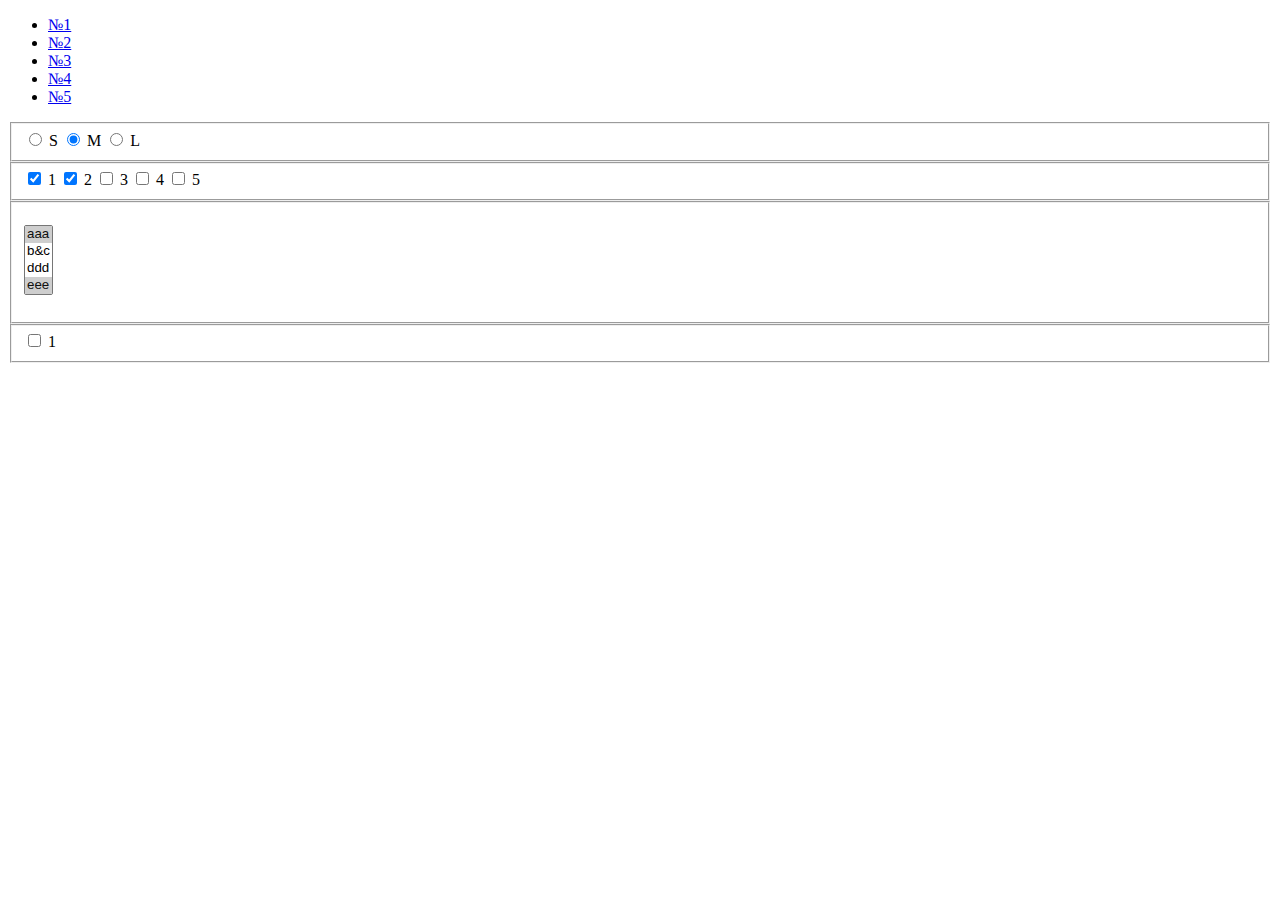
<file: html/domain-one/task2.html>
<!DOCTYPE HTML>
<html>
<head>
    <meta charset="utf-8">
    <title>TEST</title>
    <link href="../../css/style.css" rel="stylesheet" type="text/css">
    <link href="https://fonts.googleapis.com/css?family=PT+Sans:400,700&amp;subset=cyrillic,cyrillic-ext"
          rel="stylesheet">
    <meta name="viewport" content="width=device-width">
</head>
<body>
<header>
    <nav id="123" class="main-menu">
        <ul class="main-menu__btn">
            <li><a class="btn" href="index.html"> №1 </a></li>
            <li><a class="btn" href="task2.html"> №2 </a></li>
            <li><a class="btn" href="task3.html"> №3 </a></li>
            <li><a class="btn" href="task4.html"> №4 </a></li>
            <li><a class="btn" href="5.html"> №5 </a></li>
        </ul>
    </nav>
</header>
<main>
    <form name='form' id='formId'>
        <fieldset id="sizes">
            <input type="radio" id="sizeRadio1" name="size" value="S"/>
            <label for="sizeRadio1">S</label>

            <input type="radio" id="sizeRadio2" name="size" value="M"/>
            <label for="sizeRadio2">M</label>

            <input type="radio" id="sizeRadio3" name="size" value="L"/>
            <label for="sizeRadio3">L</label>
        </fieldset>
        <fieldset id="colors">
            <input type="checkbox" id="checkboxColor1" name="color" value="1"/>
            <label for="checkboxColor1">1</label>

            <input type="checkbox" id="checkboxColor2" name="color" value="2"/>
            <label for="checkboxColor2">2</label>

            <input type="checkbox" id="checkboxColor3" name="color" value="3"/>
            <label for="checkboxColor3">3</label>

            <input type="checkbox" id="checkboxColor4" name="color" value="4"/>
            <label for="checkboxColor4">4</label>

            <input type="checkbox" id="checkboxColor5" name="color" value="5"/>
            <label for="checkboxColor5">5</label>
        </fieldset>
        <fieldset>
            <p><select multiple id="manufacturer" name="manufacturer">
                <option value="aaa">aaa</option>
                <option value="b&c">b&c</option>
                <option value="ddd">ddd</option>
                <option value="eee">eee</option>
            </select></p>
        </fieldset>
        <fieldset id="sales">
            <input type="checkbox" id="checkboxSale" name="sale" value="1"/>
            <label for="checkboxSale">1</label>
        </fieldset>
    </form>
</main>
<script type="text/javascript" src="../../js/js2.js"></script>
</body>
</html>
</file>
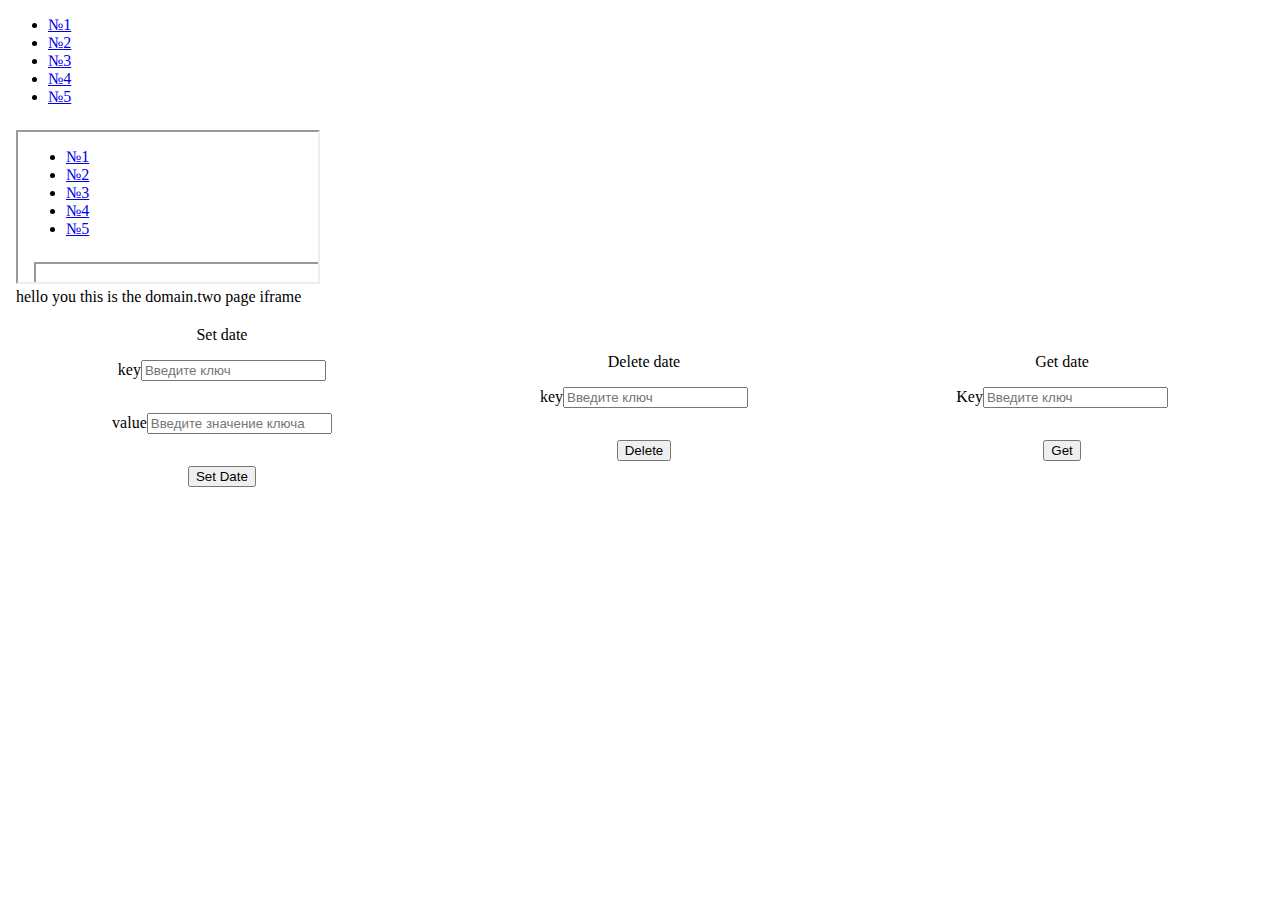
<file: html/domain-one/task4.html>
<!DOCTYPE HTML>
<html>
<head>
    <meta charset="utf-8">
    <title>TEST</title>
    <link href="../../css/style.css" rel="stylesheet" type="text/css">
    <link href="https://fonts.googleapis.com/css?family=PT+Sans:400,700&amp;subset=cyrillic,cyrillic-ext"
          rel="stylesheet">
    <meta name="viewport" content="width=device-width">
</head>

<body>

<header>
    <nav id="123" class="main-menu">
        <ul class="main-menu__btn">
            <li><a class="btn" href="index.html"> №1 </a></li>
            <li><a class="btn" href="task2.html"> №2 </a></li>
            <li><a class="btn" href="task3.html"> №3 </a></li>
            <li><a class="btn" href="task4.html"> №4 </a></li>
            <li><a class="btn" href="5.html"> №5 </a></li>
        </ul>
    </nav>
</header>

<iframe id="frameTwo" class="iframeTwo" src="../domain-two/domain2.html">
    <p>Ваш браузер слишком стар</p>
</iframe>

<div class="form">
    <div class="form_changeLocal" id="setForm">
        <legend> Set date</legend>
        <p><label>key</label><input type="text" name="keySet" required placeholder="Введите ключ"></p>
        <p><label>value</label><input type="text" name="valueSet" required placeholder="Введите значение ключа "></p>
        <p><input type="submit" value="Set Date" id="btn_Set"></p>
    </div>
    <div class="form_changeLocal" id="deleteForm">
        <legend> Delete date</legend>
        <p><label>key</label><input type="text" name="keyDel" required placeholder="Введите ключ"></p>
        <p><input type="submit" value="Delete" id="btn_Del"></p>
    </div>

    <div class="form_changeLocal" id="getForm">
        <legend> Get date</legend>
        <p><label>Key</label><input type="text" name="keyGet" required placeholder="Введите ключ"></p>
        <p><input type="submit" value="Get" id="btn_Get"></p>
        <div id="text"></div>
    </div>

</div>

</body>
<script type="text/javascript" src="../../js/js4.js"></script>
</file>
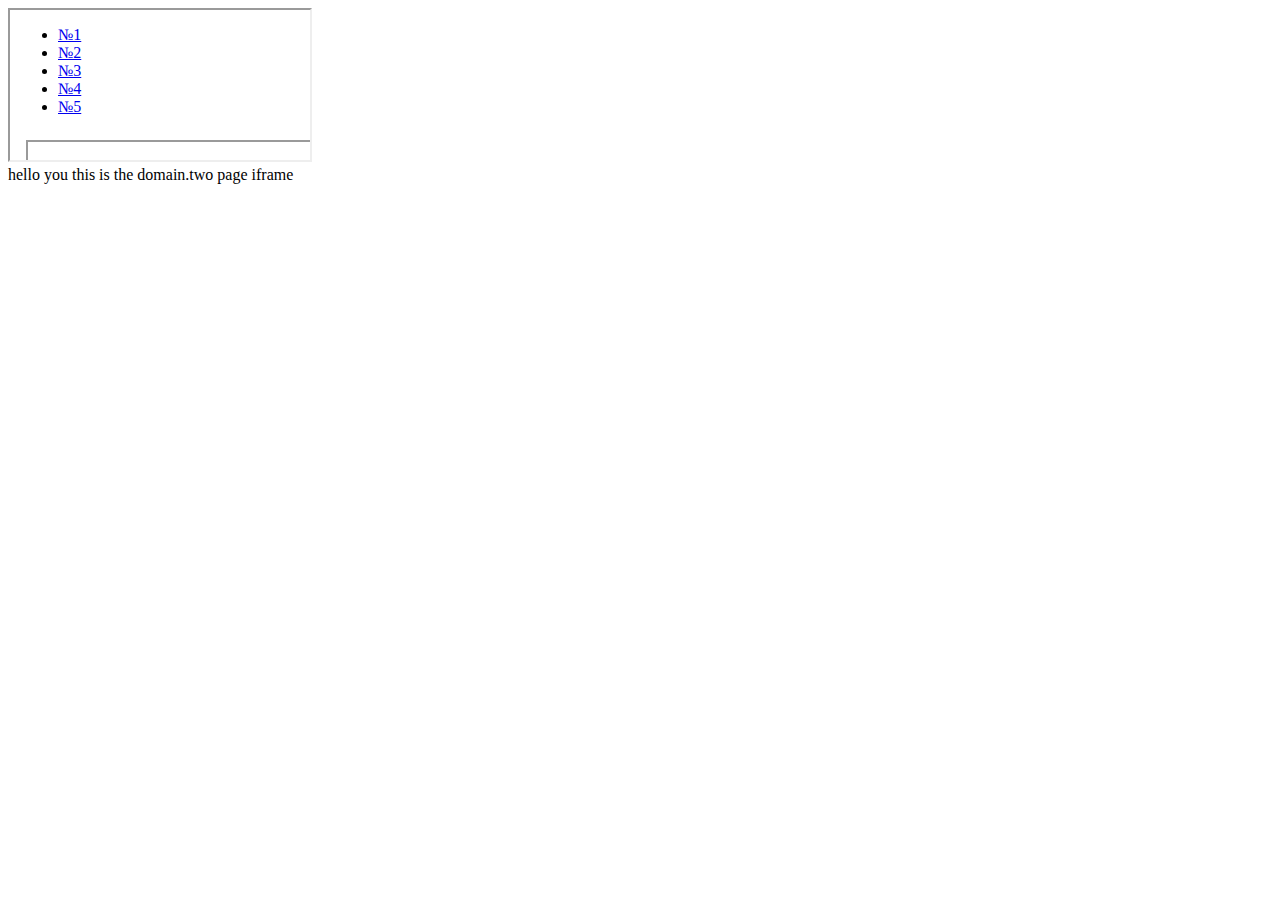
<file: html/domain-two/domain2.html>
<!DOCTYPE html>
<html lang="en">

<head>
    <meta charset="UTF-8">
    <meta name="viewport" content="width=device-width, initial-scale=1.0">
    <title>Document</title>
</head>

<body>
<iframe id="frameTwo" class="iframeTwo" src="../domain-one/task4.html"></iframe>
<div> hello you this is the domain.two page iframe
</div>
<script type="text/javascript" src="domain2.js">
</script>
</body>

</html>
</file>
<file: css/style.css>
.red{
    color: red;
}
.iframeTwo {
    width: 800px;
    height: 200px;
    border: none;

}
.form {
    display: flex;
    justify-content: space-around;
    flex-direction: row;
    align-items: center;

}

.form_changeLocal {
    display: flex;
    flex-direction: column;
    justify-content: center;
    align-items: center;
}
.rezult-response{
    width: 20%;
    border: 1px solid black;
    font-size: 16px;
    font-family:Georgia, 'Times New Roman', Times, serif;
}
</file>
